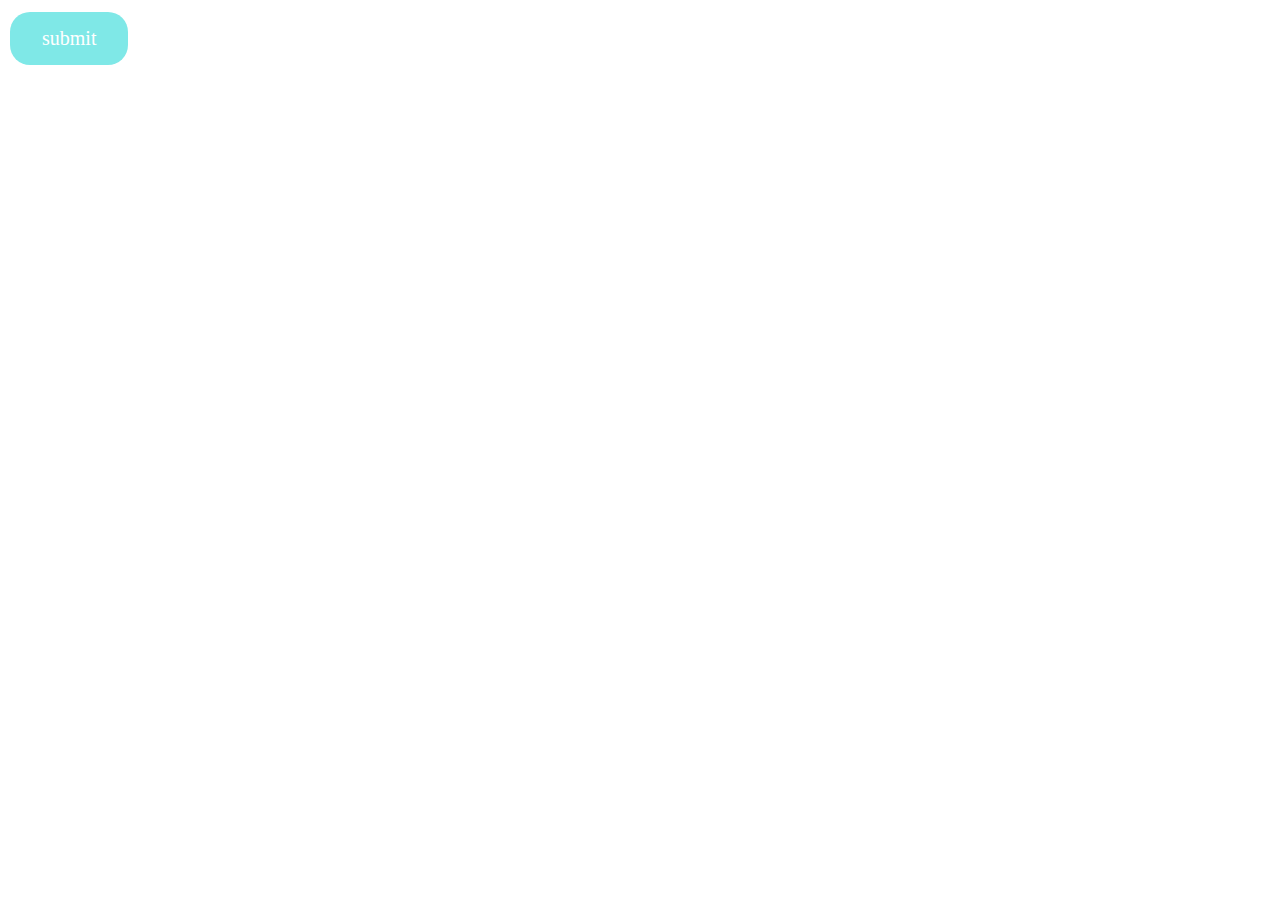
<file: button.html>
<!DOCTYPE html>
<html lang="en">
<head>
    <meta charset="UTF-8">
    <meta name="viewport" content="width=device-width, initial-scale=1.0">
    <title>Document</title>

    <link rel="stylesheet" href="sty.css">
</head>
<body>
    <button type = "submit" class = "modify">submit</button>
</body>
</html>
</file>
<file: sty.css>
.modify {
    background-color: #7fe8e7;
    border: none;
    color: white;
    padding: 15px 32px;
    text-align: center;
    text-decoration: dotted;
    display: inline-flex;
    font-size: 20px;
    margin: 4px 2px;
    cursor: pointer;
    font-family: italic;
    border-radius: 20px;
  }
</file>
